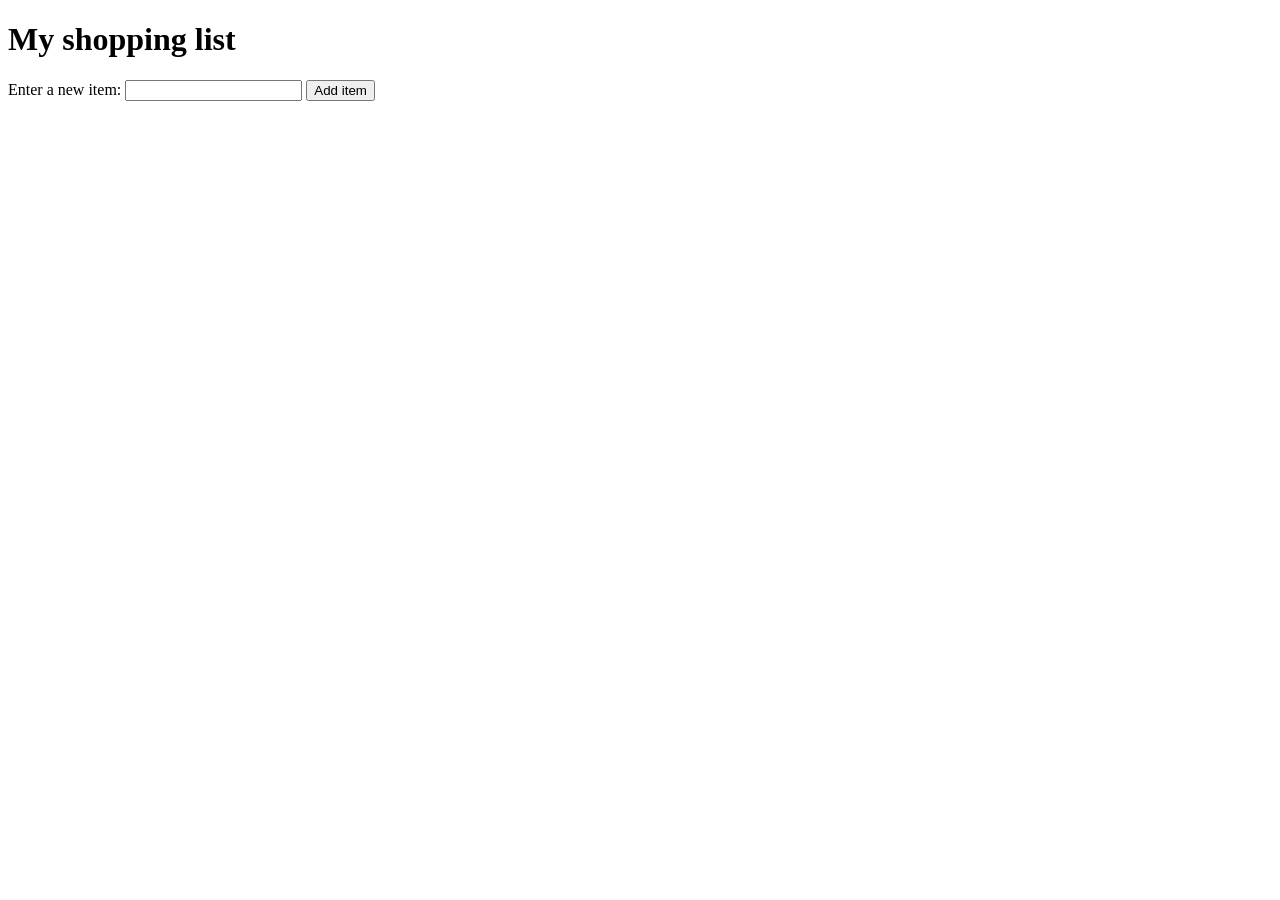
<file: index.html>
<!DOCTYPE html>
<html lang="en-US">
  <head>
    <meta charset="utf-8">
    <meta name="viewport" content="width=device-width, initial-scale=1.0">
    <title>Shopping list example</title>
    <style>
      li {
        margin-bottom: 10px;
      }

      li button {
        font-size: 12px;
        margin-left: 20px;
        color: #666;
      }
    </style>
  </head>
  <body>

    <h1>My shopping list</h1>

    <form>
      <label for="item">Enter a new item:</label>
      <input type="text" name="item" id="item">
      <button>Add item</button>
    </form>

    <ul>

    </ul>

    <script>
      const ulReference = document.querySelector('ul');
      const inputReference = document.querySelector('input');
      const buttonReference = document.querySelector('button');

      const deleteButtonReference = document.querySelector('.delete-btn');

      buttonReference.addEventListener('click', handleButtonClick);

      function handleButtonClick(event) {
        let inputValue = inputReference.value;

        inputReference.value = "";

        const listItem = document.createElement('li');
        const newSpan = document.createElement('span');
        const newButton = document.createElement('button');

        newButton.textContent = "Delete";
        newButton.classList.value = "delete-btn";

        listItem.appendChild(newSpan);
        listItem.appendChild(newButton);

        newSpan.textContent = inputValue;

        ulReference.appendChild(listItem);

        console.log(inputValue);

        newButton.addEventListener('click', () => {
          listItem.remove();
        });

        inputReference.focus();

        event.preventDefault();
      }















    </script>
  </body>
</html>
</file>
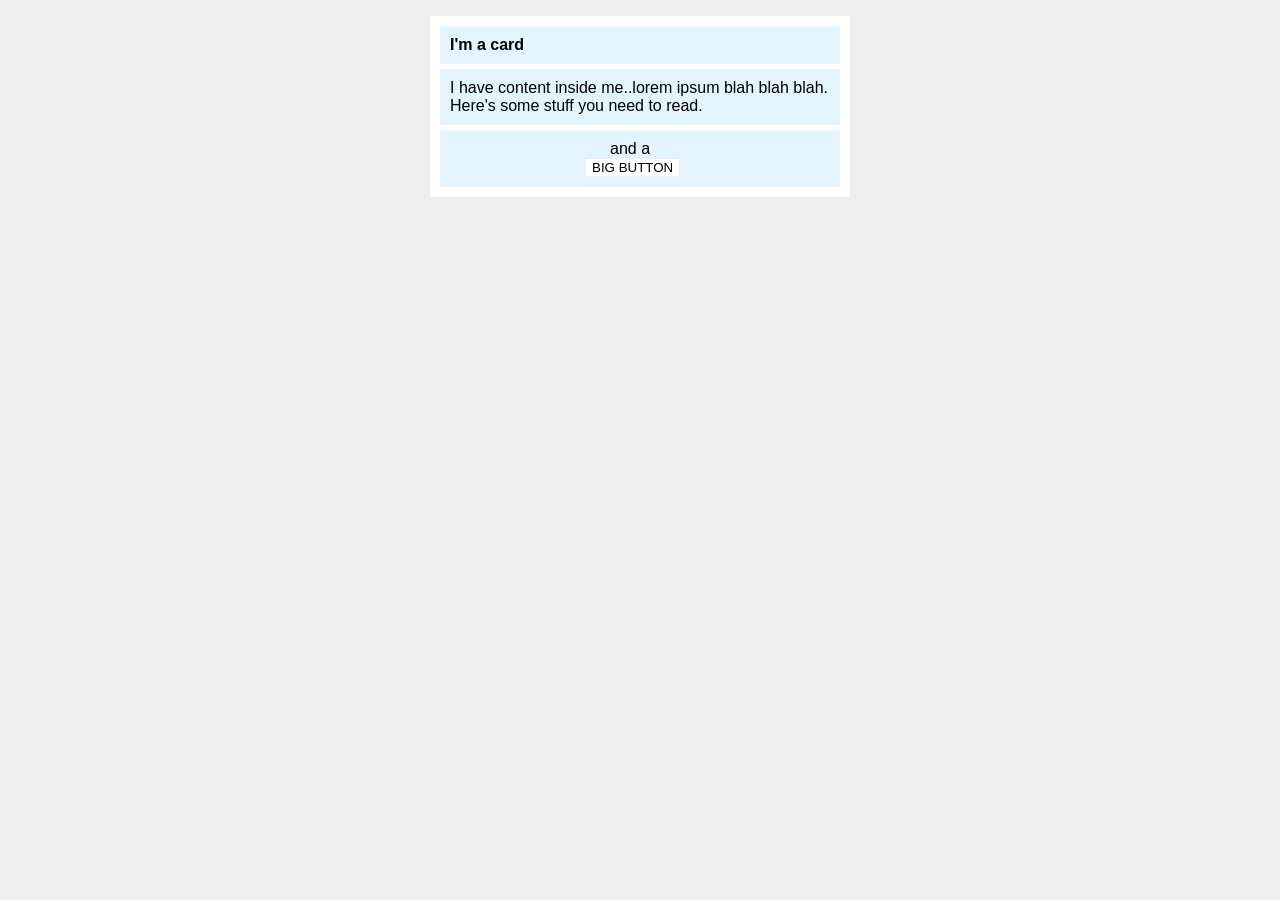
<file: foundations/block-and-inline/02-margin-and-padding-2/index.html>
<!DOCTYPE html>
<html lang="en">
  <head>
    <meta charset="UTF-8">
    <meta http-equiv="X-UA-Compatible" content="IE=edge">
    <meta name="viewport" content="width=device-width, initial-scale=1.0">
    <title>Margin and Padding exercise 2</title>
    <link rel="stylesheet" href="style.css">
  </head>
  <body>
    <div class="card">
      <h1 class="title">I'm a card</h1>
      <div class="content">I have content inside me..lorem ipsum blah blah blah. Here's some stuff you need to read.</div>
      <div class="button-container">and a <br><button>BIG BUTTON</button></div>
    </div>
  </body>
</html>
</file>
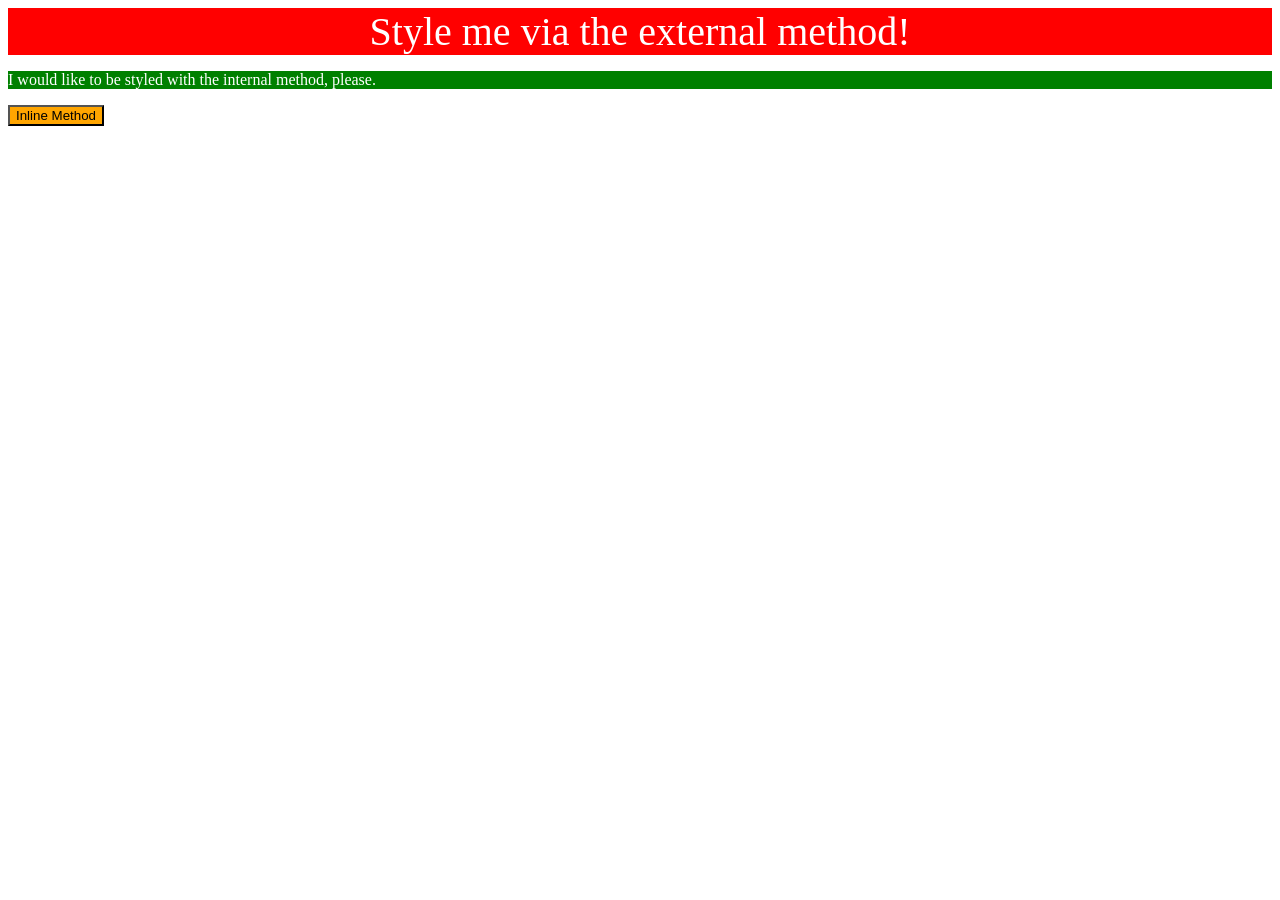
<file: foundations/intro-to-css/01-css-methods/index.html>
<!DOCTYPE html>
<html lang="en">
  <style>
    p {
      background-color: green;
      color: white ;
    }
  </style>
  <head>
    <meta charset="UTF-8">
    <meta http-equiv="X-UA-Compatible" content="IE=edge">
    <meta name="viewport" content="width=device-width, initial-scale=1.0">
    <title>Methods for Adding CSS</title>
    <link rel="stylesheet" href="styles.css">
  </head>
  <body>
    <div>Style me via the external method!</div>
    <p>I would like to be styled with the internal method, please.</p>
    <button style="background-color: orange;">Inline Method</button>
  </body>
</html>
</file>
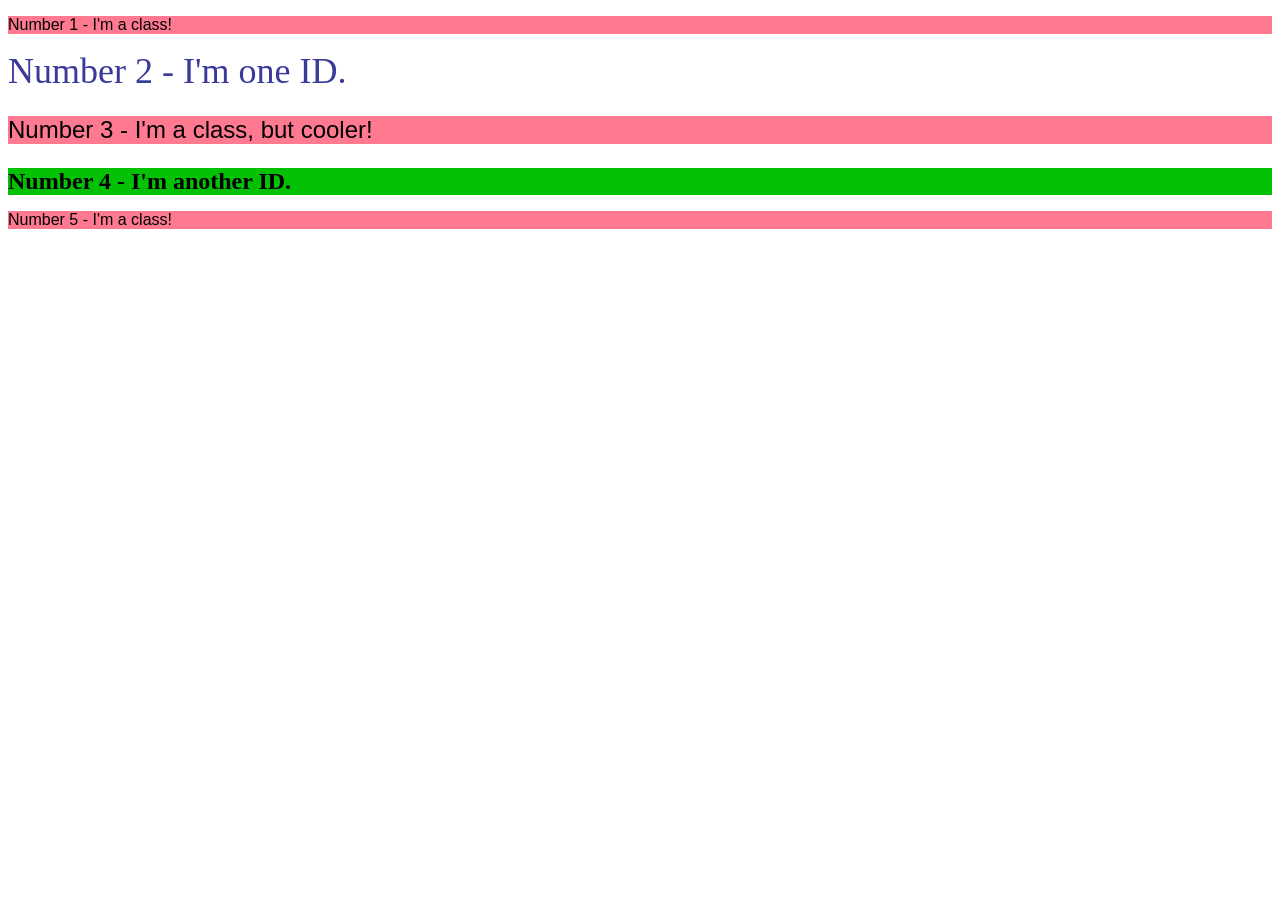
<file: foundations/intro-to-css/02-class-id-selectors/index.html>
<!DOCTYPE html>
<html lang="en">
  <head>
    <meta charset="UTF-8">
    <meta http-equiv="X-UA-Compatible" content="IE=edge">
    <meta name="viewport" content="width=device-width, initial-scale=1.0">
    <title>Class and ID Selectors</title>
    <link rel="stylesheet" href="style.css">
  </head>
  <body>
    <p class="odd-numbered">Number 1 - I'm a class!</p>
    <div id="second-element">Number 2 - I'm one ID.</div>
    <p class="odd-numbered" id="third-element">Number 3 - I'm a class, but cooler!</p>
    <div id="fourth-element">Number 4 - I'm another ID.</div>
    <p class="odd-numbered" >Number 5 - I'm a class!</p>
  </body>
</html>
</file>
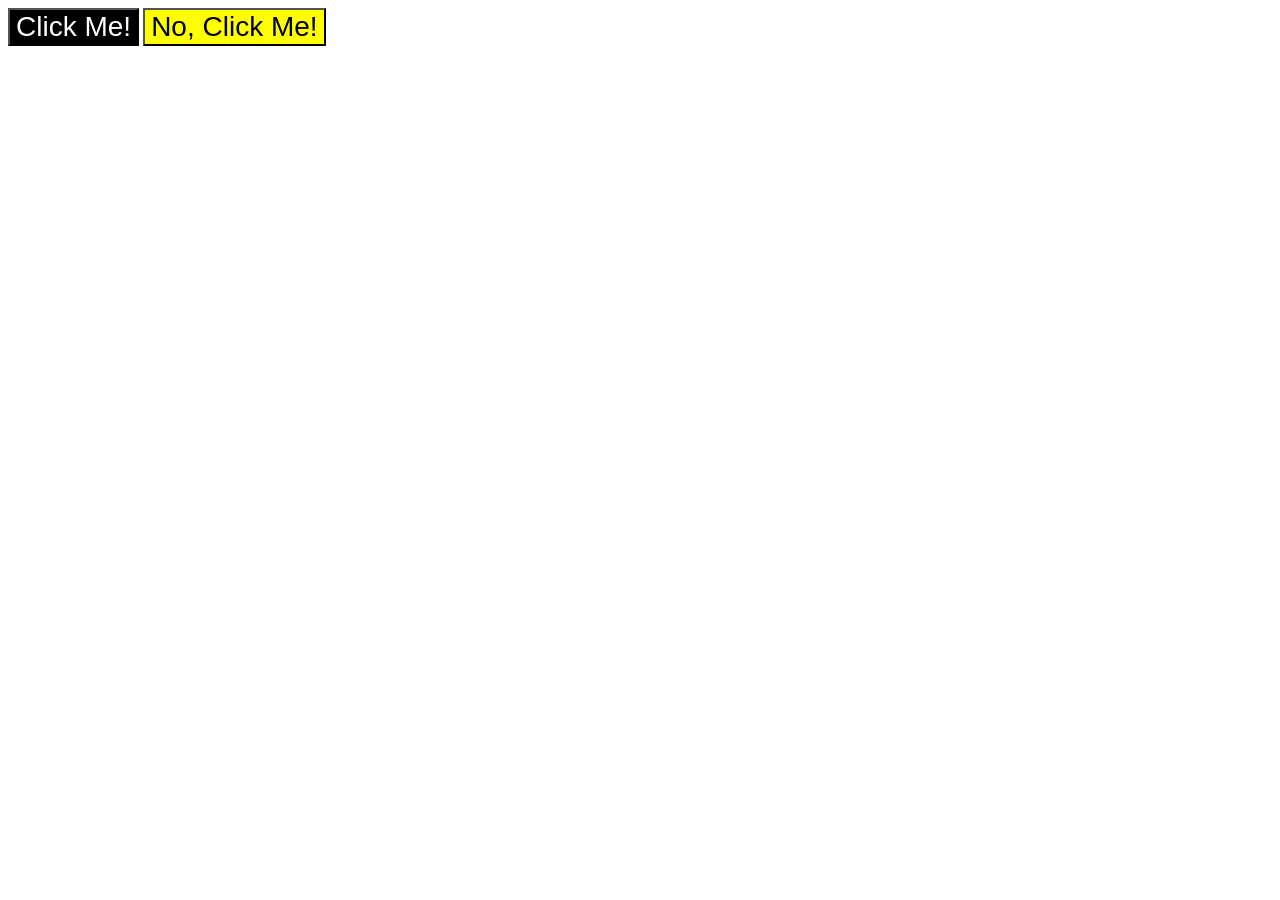
<file: foundations/intro-to-css/03-grouping-selectors/index.html>
<!DOCTYPE html>
<html lang="en">
  <head>
    <meta charset="UTF-8">
    <meta http-equiv="X-UA-Compatible" content="IE=edge">
    <meta name="viewport" content="width=device-width, initial-scale=1.0">
    <title>Grouping Selectors</title>
    <link rel="stylesheet" href="style.css">
  </head>
  <body>
    <button class="button first">Click Me!</button>
    <button class="button second">No, Click Me!</button>
  </body>
</html>
</file>
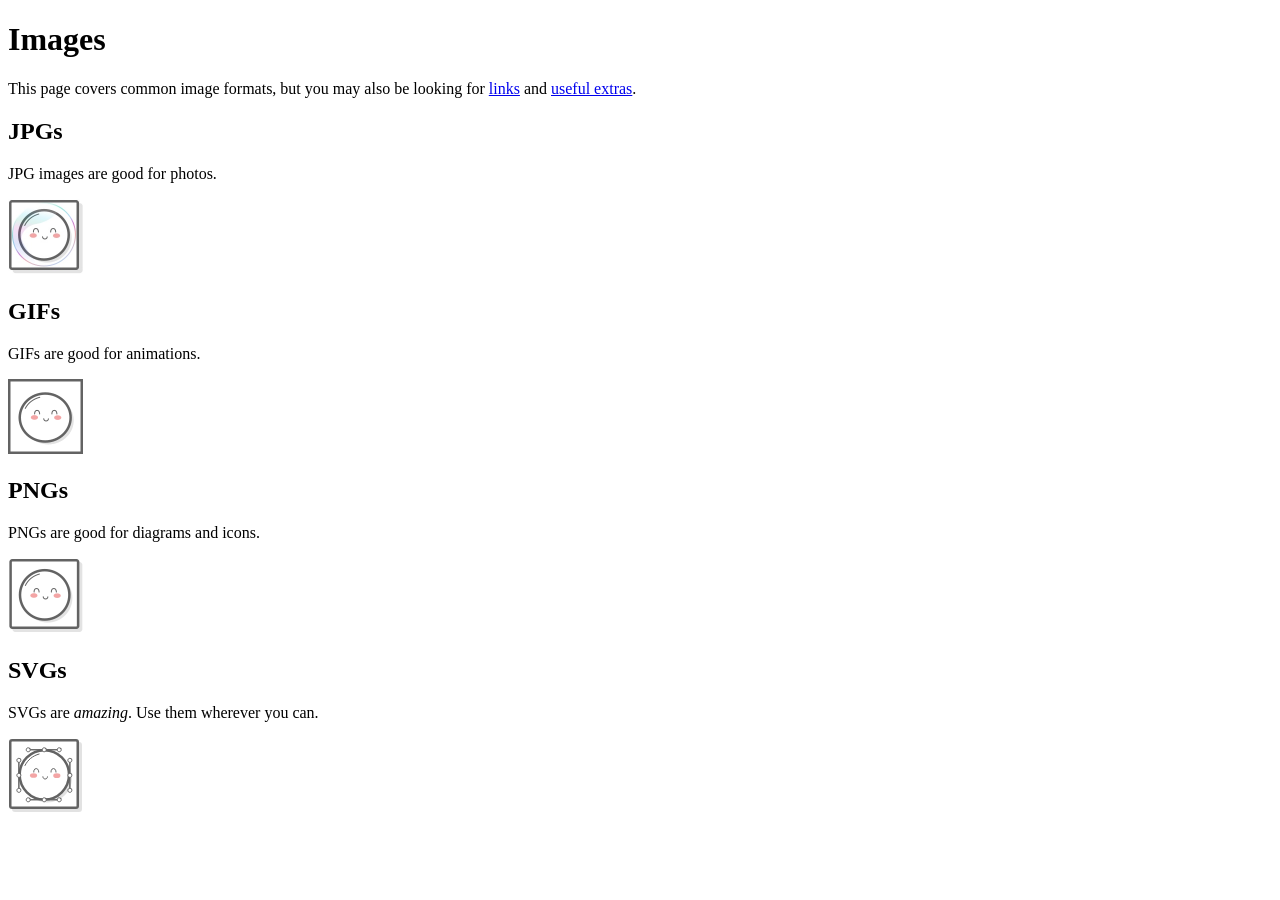
<file: images.html>
<!DOCTYPE html>
<html lang="en">
<head>
    <title>Images</title>

</head>
<body>
    <h1>Images</h1>
    <p>This page covers common image formats, but you may also be looking for 
        <a href='links.html'>links</a> and <a href='misc/extras.html'>useful
        extras</a>.</p>

        <h2>JPGs</h2>

    <p>JPG images are good for photos.</p>
    
    <img src='images/mochi.jpg' width="75" alt="A mochi ball in a bublle"/>

    <h2>GIFs</h2>

    <p>GIFs are good for animations.</p>

    <img src='images/mochi.gif' width="75" alt="A dancing mochi ball"/>

    <h2>PNGs</h2>

    <p>PNGs are good for diagrams and icons.</p>

    <img src='images/mochi.png' width="75" alt="A mochi ball with Bézier handles"/>

    <h2>SVGs</h2>

    <p>SVGs are <em>amazing</em>. Use them wherever you can.</p>

    <img src='images/mochi.svg'/>

    

</body>
</html>
</file>
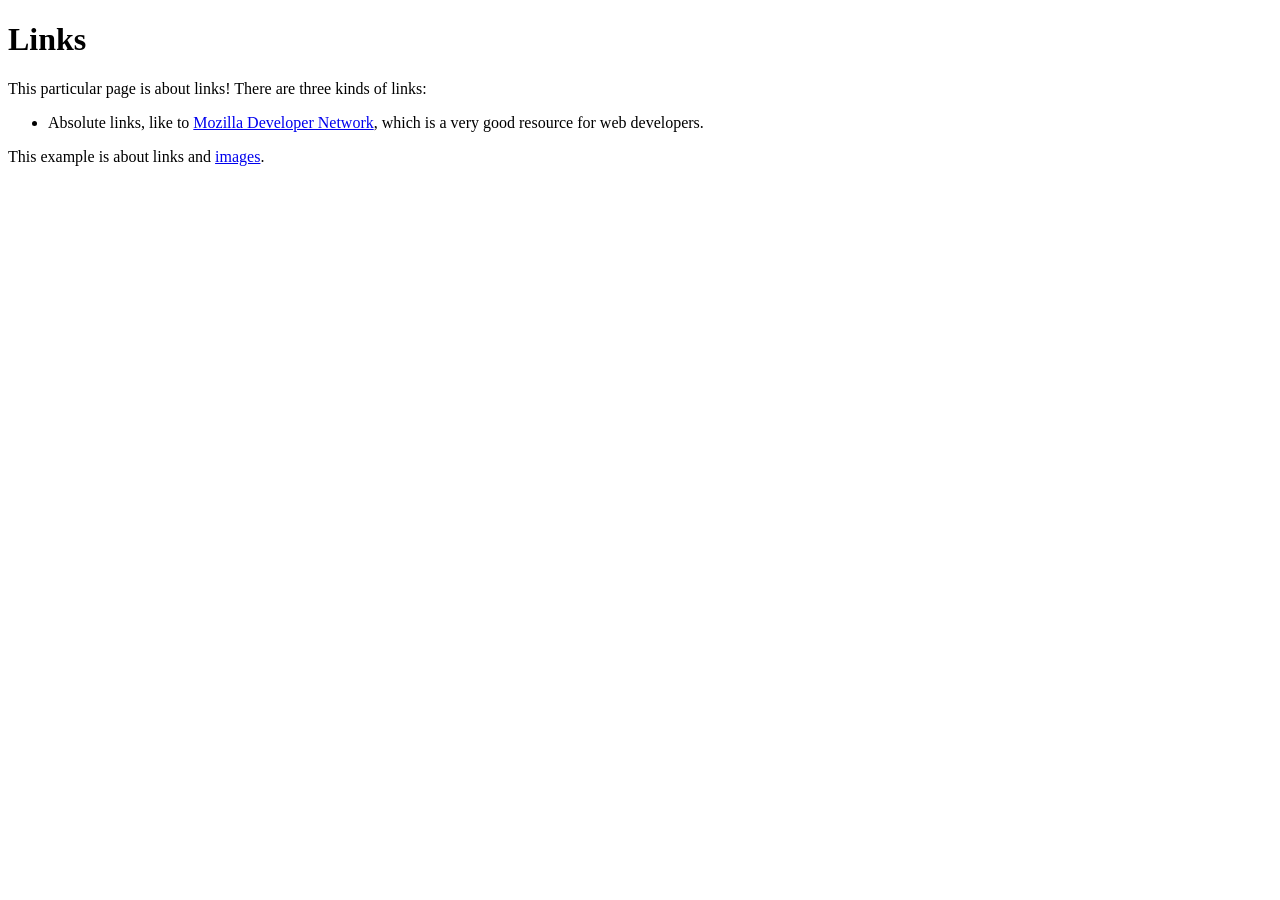
<file: links.html>
<!DOCTYPE html> 
<html lang="en">
<head>
        <meta charset="utf-8">
        <title></title>
</head>
<body>
    <h1>Links</h1>

    <p>This particular page is about links! There are three kinds of links:</p>

    <ul>
        <li>Absolute links, like to
            <a href='https://developer.mozilla.org/en-US/docs/Web/HTML' target="_blank">Mozilla
            Developer Network</a>, which is a very good resource for web
            developers.
        </li>
    </ul>

    <p>This example is about links and <a href="images.html">images</a>.</p>
</body>

</html>
</file>
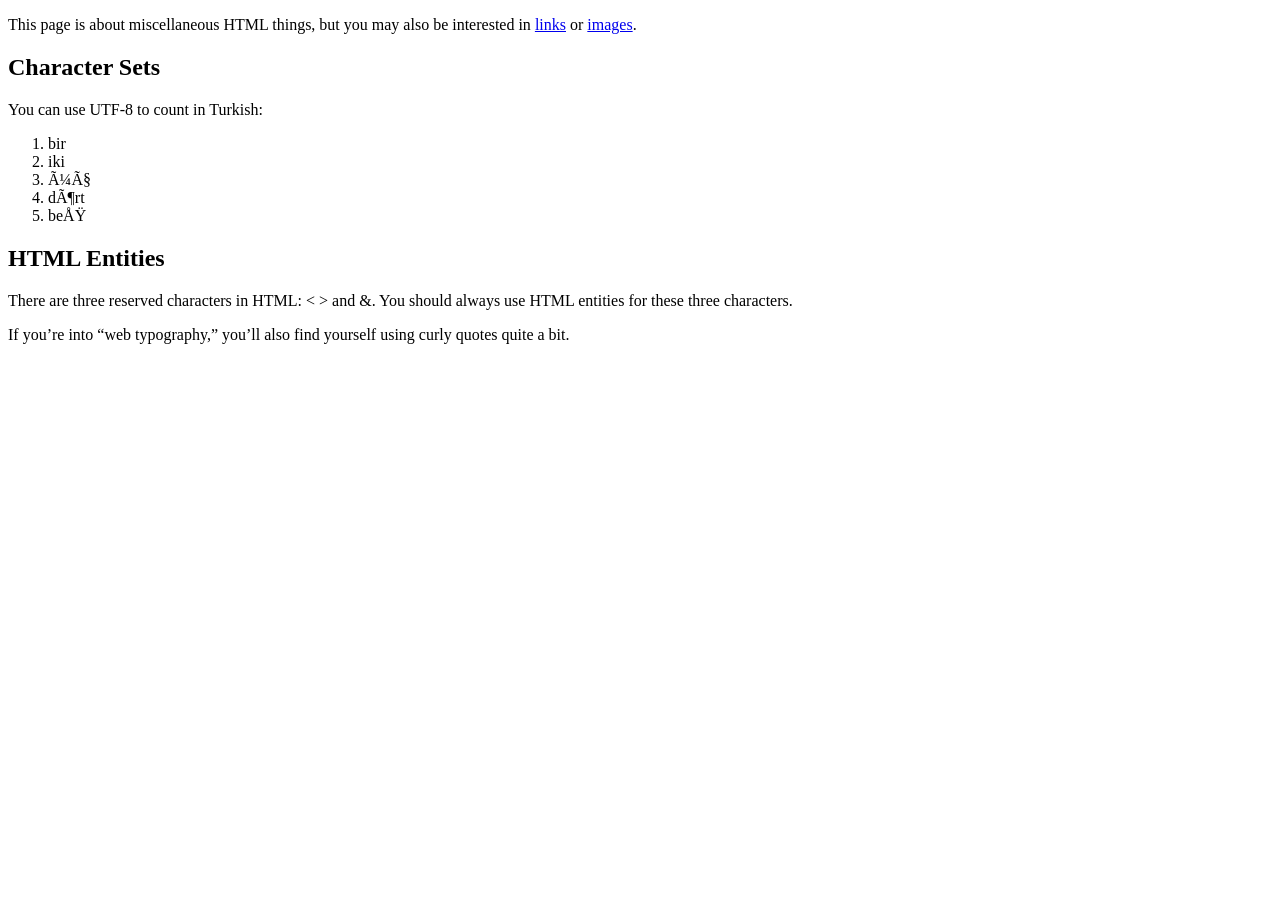
<file: misc/extras.html>
<!DOCTYPE html>
<html lang="en">
    <title>
        <meta charset="utf-8">
        <title></title>
    </title>
<body>
    <p>This page is about miscellaneous HTML things, but you may
   also be interested in <a href='../links.html'>links</a> or
   <a href='../images.html'>images</a>.</p>

   <h2>Character Sets</h2>

    <p>You can use UTF-8 to count in Turkish:</p>

    <ol>
        <li>bir</li>
        <li>iki</li>
        <li>üç</li>
        <li>dört</li>
        <li>beş</li>
    </ol>

    <h2>HTML Entities</h2>
    
    <p>There are three reserved characters in HTML: &lt; &gt; and &amp;. You
    should always use HTML entities for these three characters.</p>
    
    <p>If you&rsquo;re into &ldquo;web typography,&rdquo; you&rsquo;ll also find
    yourself using curly quotes quite a bit.</p>
</body>


</html>
</file>
<file: foundations/block-and-inline/02-margin-and-padding-2/style.css>
body {
  background: #eee;
  font-family: sans-serif;
}

.card {
  width: 410px;
  background: #fff;
  margin: 16px auto;
  padding: 5px;
}

.title {
  background: #e3f4ff;
  padding: 10px;
  margin: 5px;
  font-size: 16px;
}

.content {
  background: #e3f4ff;
  font-size: 16px;
  padding: 10px;
  margin: 5px;
}

.button-container {
  background: #e3f4ff;
  font-size: 16px;
  margin: 5px;
  padding: 10px;
  padding-left: 170px;  

}

button {
  background: white;
  border: 1px solid #eee;
  margin-left: -25px;
}
</file>
<file: foundations/intro-to-css/01-css-methods/styles.css>
div {
    background-color: red;
    color: white;
    text-align: center;
    font-size: 40px;

}
</file>
<file: foundations/intro-to-css/02-class-id-selectors/style.css>
/* Add CSS Styling */

.odd-numbered {
    background-color: rgb(255, 121, 145);
    font-family: Verdana, sans-serif;
}

#second-element {
    color: rgb(58, 58, 155);
    font-size: 36px;
}

#third-element {
    font-size: 24px;
}

#fourth-element {
    background-color: rgb(5, 193, 5);
    font-size: 24px;
    font-weight: bold;
}
</file>
<file: foundations/intro-to-css/03-grouping-selectors/style.css>
/* Add CSS Styling */

.button {
    font-size: 28px;
    font-family: Helvetica, "Times New Roman", sans-serif;
}

.first {
    background-color: black;
    color: white;
}

.second {
    background-color: yellow;
}
</file>
